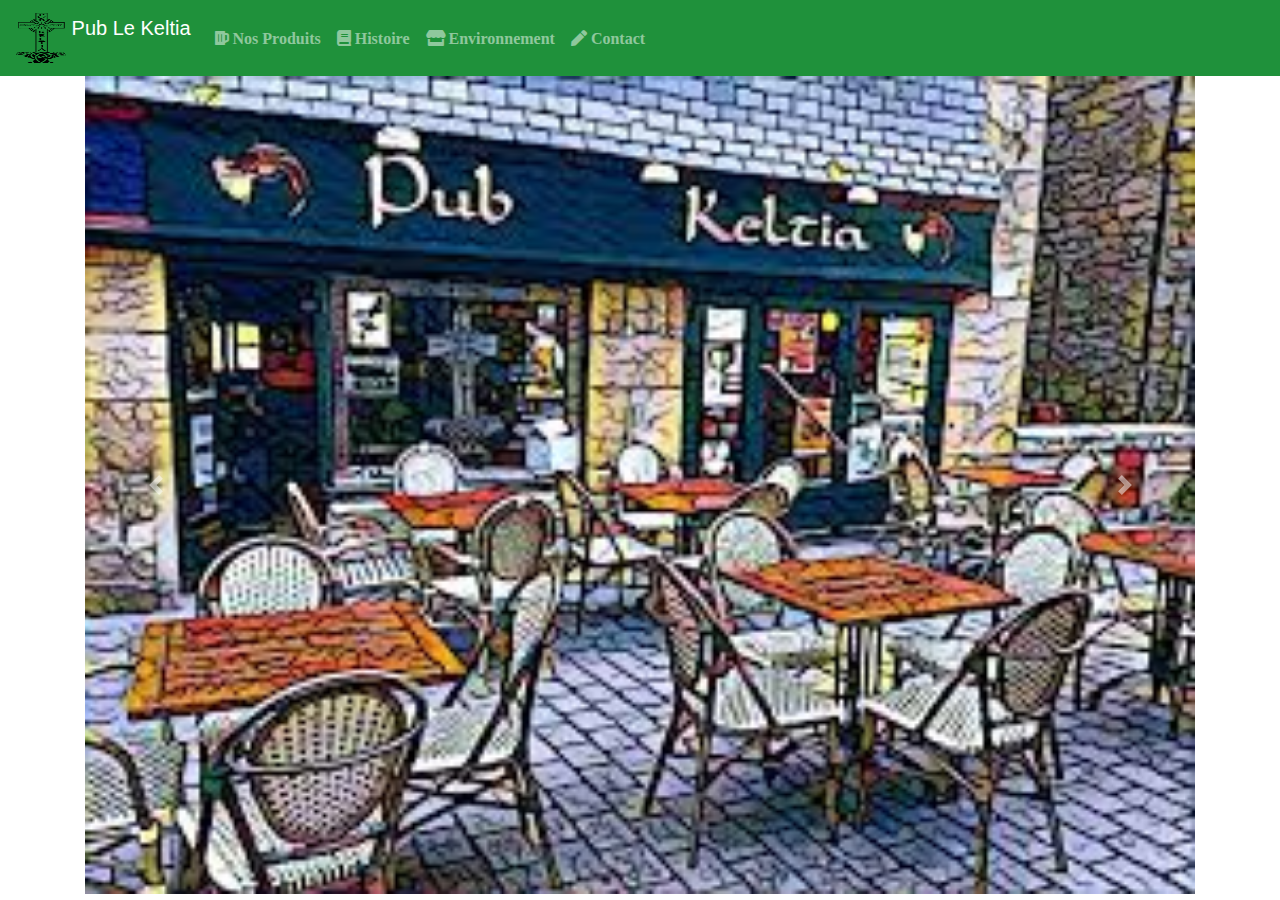
<file: index.html>
<!DOCTYPE html>
<html>
<html>

    <head>

        <meta charset="utf-8" />
        <link href="bootstrap-4.4.1-dist/css/bootstrap.min.css" rel="stylesheet" type="text/css">
        <link href="fontawesome-free-5.13.0-web/css/all.min.css" rel="stylesheet" type="text/css">
        <link href="style.css" rel="stylesheet" type="text/css">
        <script src="https://code.jquery.com/jquery-3.4.1.slim.min.js" integrity="sha384-J6qa4849blE2+poT4WnyKhv5vZF5SrPo0iEjwBvKU7imGFAV0wwj1yYfoRSJoZ+n" crossorigin="anonymous"></script>
        <script src="https://cdn.jsdelivr.net/npm/popper.js@1.16.0/dist/umd/popper.min.js" integrity="sha384-Q6E9RHvbIyZFJoft+2mJbHaEWldlvI9IOYy5n3zV9zzTtmI3UksdQRVvoxMfooAo" crossorigin="anonymous"></script>
        <script type="text/javascript" src="bootstrap-4.4.1-dist/js/bootstrap.min.js"></script>

        <title>Pub Keltia</title>

    </head>


    <body>
        <header>

        </header>

        <nav class="navbar navbar-expand-lg navbar-dark">
            <a class="navbar-brand" href="#">
              <img src="img/keltia.png" width="50" height="50" class="d-inline-block align-top" alt="">
              Pub Le Keltia
            </a>
            <button class="navbar-toggler" type="button" data-toggle="collapse" data-target="#navbarNav" aria-controls="navbarNav" aria-expanded="false" aria-label="Toggle navigation">
   <span class="navbar-toggler-icon"></span>
            </button>
            <div class="collapse navbar-collapse" id="navbarNav">
              <ul class ="navbar-nav mr-auto mt-2 mt-lg-0">
                <li class="nav-item">
                  <a class="nav-link fas fa-beer" href="produits.html"> Nos Produits</a>
                </li>
                <li class="nav-item">
                  <a class="nav-link fas fa-book" href="#"> Histoire</a>
                </li>
                <li class="nav-item">
                  <a class="nav-link fas fa-store" href="#"> Environnement</a>
                </li>
                <li class="nav-item">
                  <a class="nav-link fas fa-pen" href="#"> Contact</a>
                </li>
              </ul>
            </div>
        </nav>
        <div id="carouselExampleControls" class="carousel slide container" data-ride="carousel">

          <div class="carousel-inner">
            <div class="carousel-item active">
                <img src="img/terrasse.jpeg" class="d-block w-100" alt="...">
            </div>
            <div class="carousel-item">
              <img src="img/whiskey.jpeg" class="d-block w-100" alt="...">
            </div>
            <div class="carousel-item">
              <img src="img/interieur.jpeg" class="d-block w-100" alt="...">
            </div>
          </div>

          <a class="carousel-control-prev" href="#carouselExampleControls" role="button" data-slide="prev">
            <span class="carousel-control-prev-icon" aria-hidden="true"></span>
            <span class="sr-only">Previous</span>
          </a>
          <a class="carousel-control-next" href="#carouselExampleControls" role="button" data-slide="next">
            <span class="carousel-control-next-icon" aria-hidden="true"></span>
            <span class="sr-only">Next</span>
          </a>

        </div>
   </body>

</html>
</file>
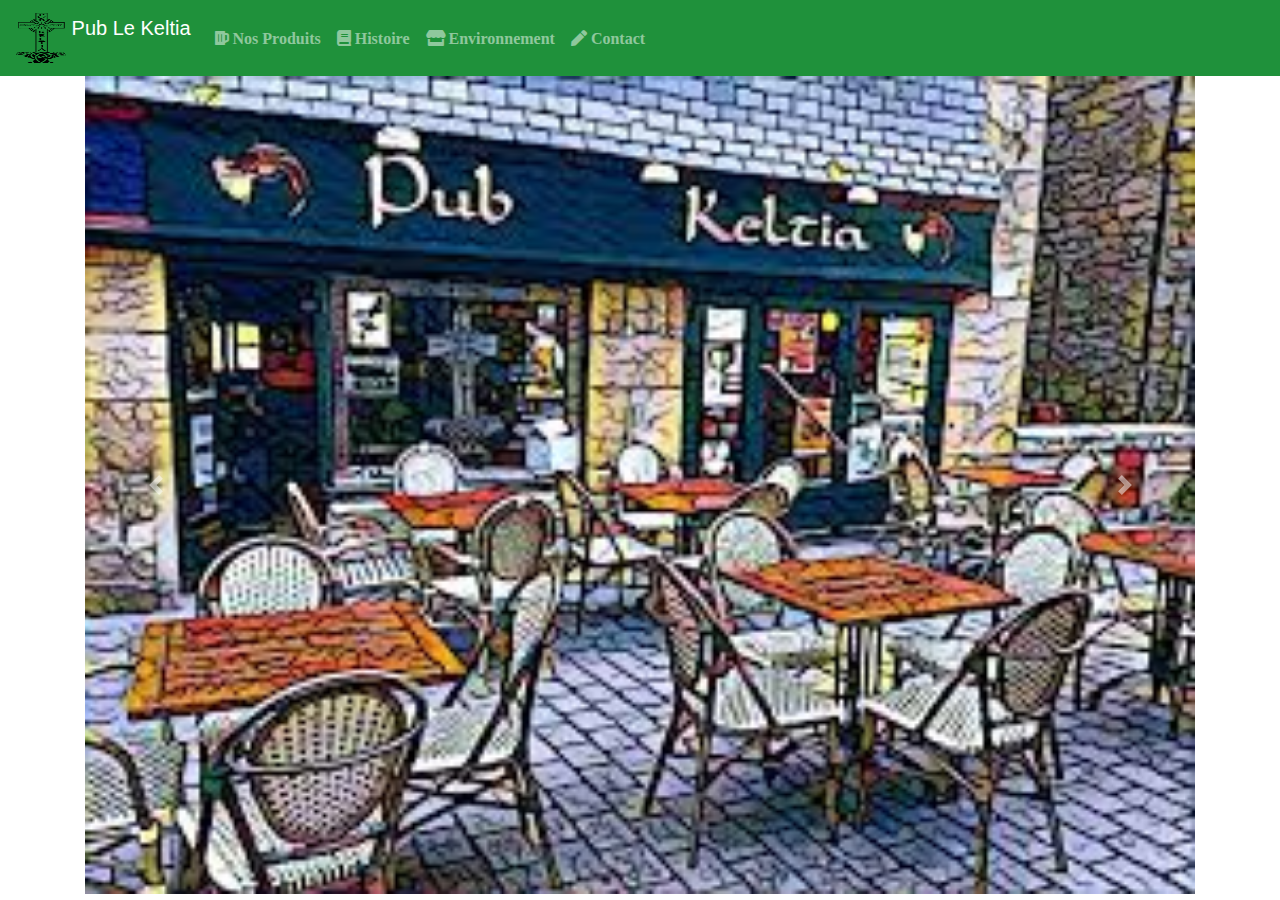
<file: Keltia.html>
<!DOCTYPE html>
<html>
<html>

    <head>

        <meta charset="utf-8" />
        <link href="bootstrap-4.4.1-dist/css/bootstrap.min.css" rel="stylesheet" type="text/css">
        <link href="fontawesome-free-5.13.0-web/css/all.min.css" rel="stylesheet" type="text/css">
        <link href="style.css" rel="stylesheet" type="text/css">
        <script src="https://code.jquery.com/jquery-3.4.1.slim.min.js" integrity="sha384-J6qa4849blE2+poT4WnyKhv5vZF5SrPo0iEjwBvKU7imGFAV0wwj1yYfoRSJoZ+n" crossorigin="anonymous"></script>
        <script src="https://cdn.jsdelivr.net/npm/popper.js@1.16.0/dist/umd/popper.min.js" integrity="sha384-Q6E9RHvbIyZFJoft+2mJbHaEWldlvI9IOYy5n3zV9zzTtmI3UksdQRVvoxMfooAo" crossorigin="anonymous"></script>
        <script type="text/javascript" src="bootstrap-4.4.1-dist/js/bootstrap.min.js"></script>

        <title>Pub Keltia</title>

    </head>


    <body>
        <header>

        </header>

        <nav class="navbar navbar-expand navbar-dark">
            <a class="navbar-brand" href="#">
              <img src="img/keltia.png" width="50" height="50" class="d-inline-block align-top" alt="">
              Pub Le Keltia
            </a>
            <div class="collapse navbar-collapse" id="navbarNav">
              <ul class ="navbar-nav">
                <li class="nav-item">
                  <a class="nav-link fas fa-beer" href="#"> Nos Produits</a>
                </li>
                <li class="nav-item">
                  <a class="nav-link fas fa-book" href="#"> Histoire</a>
                </li>
                <li class="nav-item">
                  <a class="nav-link fas fa-store" href="#"> Environnement</a>
                </li>
                <li class="nav-item">
                  <a class="nav-link fas fa-pen" href="#"> Contact</a>
                </li>
              </ul>
            </div>  
        </nav>
        <div id="carouselExampleControls" class="carousel slide container" data-ride="carousel">

          <div class="carousel-inner">
            <div class="carousel-item active">
                <img src="img/terrasse.jpeg" class="d-block w-100" alt="...">
            </div>
            <div class="carousel-item">
              <img src="img/keltia.png" class="d-block w-100" alt="...">
            </div>
            <div class="carousel-item">
              <img src="img/interieur.jpeg" class="d-block w-100" alt="...">
            </div>
          </div>

          <a class="carousel-control-prev" href="#carouselExampleControls" role="button" data-slide="prev">
            <span class="carousel-control-prev-icon" aria-hidden="true"></span>
            <span class="sr-only">Previous</span>
          </a>
          <a class="carousel-control-next" href="#carouselExampleControls" role="button" data-slide="next">
            <span class="carousel-control-next-icon" aria-hidden="true"></span>
            <span class="sr-only">Next</span>
          </a>

        </div>
   </body>

</html>
</file>
<file: style.css>
nav
{
background-color:#1f913b;

}

.card-img-top
 {
    width: 100%;
    height: 15vw;
    object-fit: cover;
}
</file>
